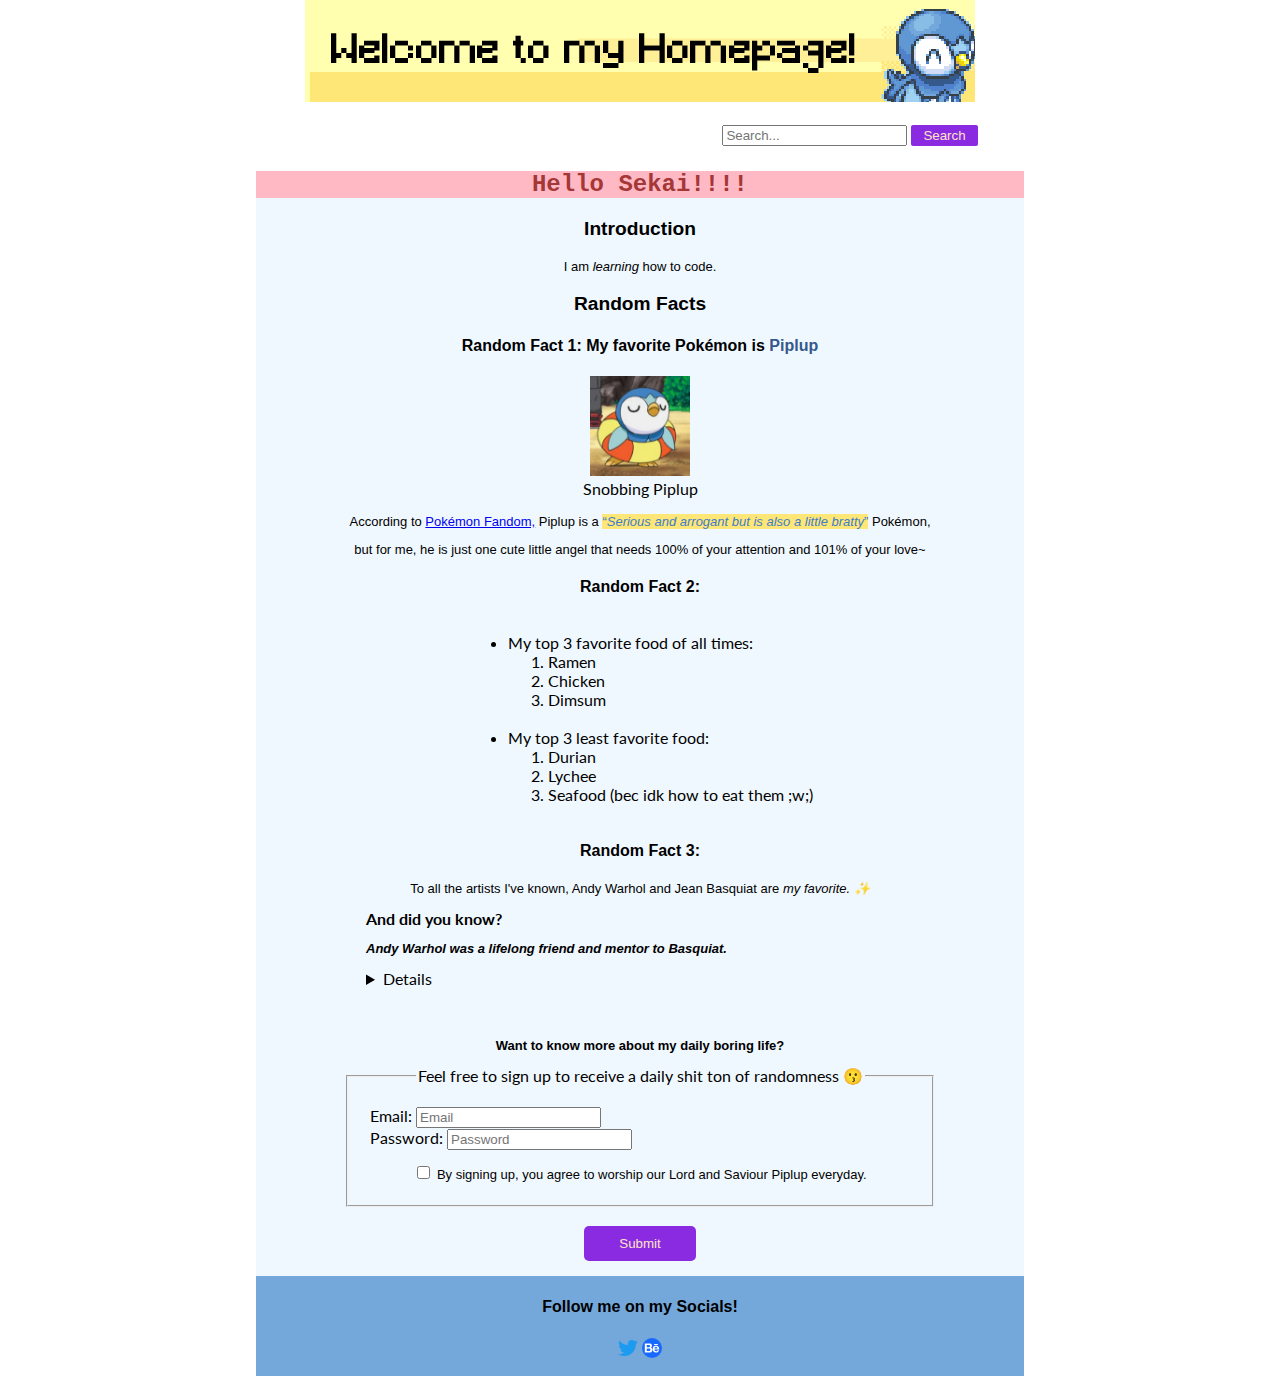
<file: index.html>
<!doctype html>
<html lang="en">

<head>
    <title> My Peeplup Obsession</title>
    <link href="style.css" rel="stylesheet">
</head>

<body>
    <header>
        <div role="banner">
            <img src="img/peeplup-banner.png">
        </div><br>
        <legend class="search">
            <input placeholder="Search..." type="text"> <a href="./error.html"><button>Search</button></a>
        </legend>
    </header>

    <main>
        <h2 class="HelloWorld">Hello Sekai!!!!</h2>
        <section>
            <h3>Introduction</h3>
            <p> I am <em>learning</em> how to code.</p>
        </section>

        <section>
            <div>
                <h3>Random Facts</h3>
                <h4>Random Fact 1: My favorite Pokémon is <b style="color: #35598B;">Piplup</b></h4>
                <figure>
                    <img height="100" width="100" src="./img/Piplup.jpg">
                    <figcaption>Snobbing Piplup</figcaption>
                </figure>
                <p>According to
                    <a
                        href="https://pokemon.fandom.com/wiki/Dawn%27s_Piplup#:~:text=Advertisement-,Personality,or%20being%20fainted%20in%20battle.">
                        Pokémon Fandom,</a> Piplup is a
                    <q style="color: #3D7DCA; background-color: #FEE677;"><em>Serious and arrogant but is also a little
                            bratty</em></q> Pokémon,</p>
                <p>but for me, he is just one cute little angel that needs 100% of your attention and 101% of your love~
                </p>
            </div>

            <div>
                <h4>Random Fact 2:</h4>
                <div class="container">
                    <ul class="food">
                        <li>My top 3 favorite food of all times:
                            <ol>
                                <li>Ramen</li>
                                <li>Chicken</li>
                                <li>Dimsum</li>
                            </ol>
                        </li>
                        <br>
                        <li>My top 3 least favorite food:
                            <ol>
                                <li>Durian</li>
                                <li>Lychee</li>
                                <li>Seafood (bec idk how to eat them ;w;)</li>
                            </ol>
                        </li>
                    </ul>
                </div>
            </div>

            <div>
                <h4>Random Fact 3:</h4>
                <p>To all the artists I've known, Andy Warhol and Jean Basquiat are <em>my favorite. ✨</em></p>
                <div class="fact">
                    <b>And did you know?</b>
                    <p><b><em>Andy Warhol was a lifelong friend and mentor to Basquiat.</em></b></p>
                    <details>
                        <p> The two collaborated from 1983 to 1985 where Basquiat painted graffiti over Warhol's pop
                            prints.
                            <br>A 1996 biopic directed by Julian Schnabel depicted Basquiat's life starring Jeffrey
                            Wright as
                            Basquiat<br>and David Bowie as Warhol.
                        </p>
                    </details>
                </div>
            </div>
        </section>

        <section>
            <p><b>Want to know more about my daily boring life?</b></p>
            <form>
                <fieldset>
                    <legend>Feel free to sign up to receive a daily shit ton of randomness 😗</legend>
                    <div class="sub">
                        <label for="email">Email:</label>
                        <input id="email" placeholder="Email" type="text"><br>
                        <label for="password">Password:</label>
                        <input id="password" placeholder="Password" type="password">
                    </div>
                    <p> 
                        <label>
                            <input type="checkbox"> By signing up, you agree to worship our Lord and Saviour Piplup
                            everyday.
                        </label>
                    </p>
                </fieldset>
            </form><br>
            <a href="./succeeded.html"><button class="Sub">Submit</button></a>
        </section>
    
        <footer class="Socials">
            <h4>Follow me on my Socials!</h4>
            <nav>
                <a href="https://twitter.com/tmyfrncnn"><img src="./icons/Twitter-logo.svg" height="20" width="20"
                        alt="Twitter Logo" /></a>
                <a href="https://www.behance.net/tmyfrncnn"><img src="./icons/behance-1.svg" height="20" width="20"
                        alt="Behance Logo" /></a>
            </nav>
        </footer>
    </main>
</body>

</html>
</file>
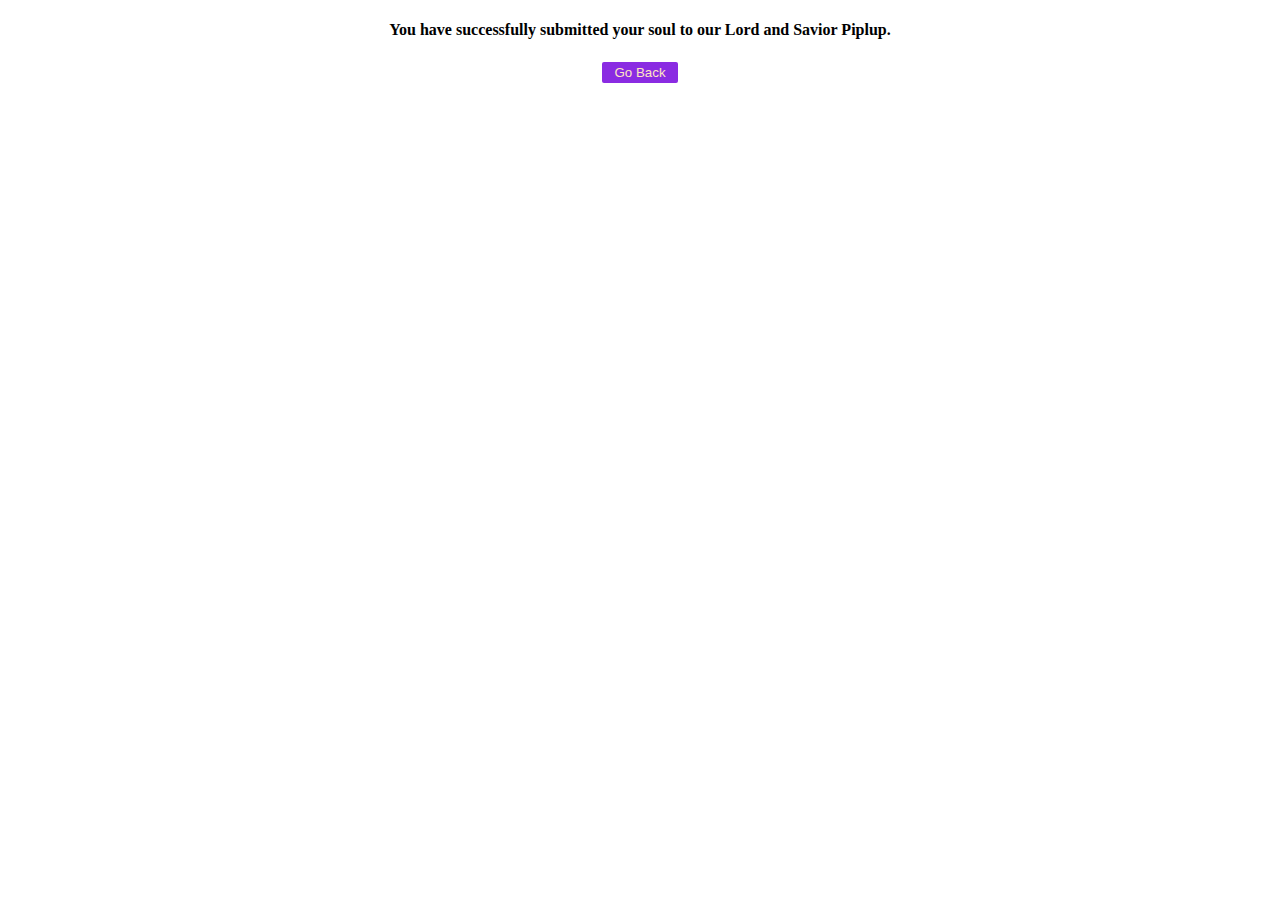
<file: succeeded.html>
<!doctype html>
<html>

<head>
    <link rel="stylesheet" href="./style.css">
    <style>
        h4 {
            font-family: minecraft;
        }
    </style>
</head>

<body>
    <h4>
        You have successfully submitted your soul to our Lord and Savior Piplup.
    </h4>
    <a href="./index.html">
        <button class="successful" "padding-left: 36px;
            padding-right: 36px;
            padding-top: 12px;
            padding-bottom: 12px;
            border-radius: 6px;
            border-style: hidden;
            background-color: blueviolet;
            color: bisque;">
            Go Back
        </button>
    </a>
</body>

</html>
</file>
<file: style.css>
@import url('https://fonts.googleapis.com/css2?family=Lato:ital,wght@0,100;0,300;0,400;0,700;0,900;1,100;1,300;1,400;1,700;1,900&display=swap');

main {
    background-color: aliceblue;
    margin-left: 20%;
    margin-right: 20%;
}

body {
    text-align: center;
    font-family: 'Lato', sans-serif;
    margin: 0;
}

legend.search{
    margin-left: 420px;
}

h2.HelloWorld {
    background-color: rgb(255, 185, 197); color: rgb(165, 55, 55);
    margin-top: 25px;
    font-family: 'Courier New', Courier, monospace;
}

h3 {
    font-family:Arial, Helvetica, sans-serif; font-weight:800; font-size: larger;
}
    
h4 {
    font-family: Arial, Helvetica, sans-serif; font-weight:600; font: size medium;
}
    
p {
    font-family: Arial, Helvetica, sans-serif; font-size: small;
}

div.container {
    text-align: center;
}

ul.food {
    display: inline-block;
    text-align: left;

}
    
.Socials {
    text-align: center;
    padding-top: .5px;
    padding-bottom: 15px;
}

@media screen and (max-width:800px) {
    main {
        margin: 0;
    }
    .Socials {
        margin: 0;
    }

    div[role='banner'] img {
        width: 500px;
    }
}

div.fact{
    text-align: left;
    margin-left: 110px;
    margin-bottom: 50px;
}

div.sub{
    text-align: left;
    margin-top: 15px;
    margin-left: 10px;
}

fieldset{
    margin-left: 90px;
    margin-right: 90px;
}

button.Sub {
    margin-bottom: 15px;
    padding-left: 35px;
    padding-right: 35px;
    padding-top: 10px;
    padding-bottom: 10px;
    border-radius: 5px;
    border-style: hidden;
    background-color: blueviolet;
    color: bisque;
}

button {
    padding-left: 12px;
    padding-right: 12px;
    padding-top: 3px;
    padding-bottom: 3px;
    border-radius: 2px;
    border-style: hidden;
    background-color: blueviolet;
    color: bisque;
}

button.Sub:hover {
    background-color: bisque;
    color: blueviolet;
    border-style: solid;
    border-width: 1px;
    border-color: blueviolet;
}

button:hover {
    background-color: bisque;
    color: blueviolet;
    border-style:solid;
    border-width: 1px;
    border-color: blueviolet;
}

footer {
    background-color: #74A8DA;
}

body {
    text-align: center;
}
</file>
